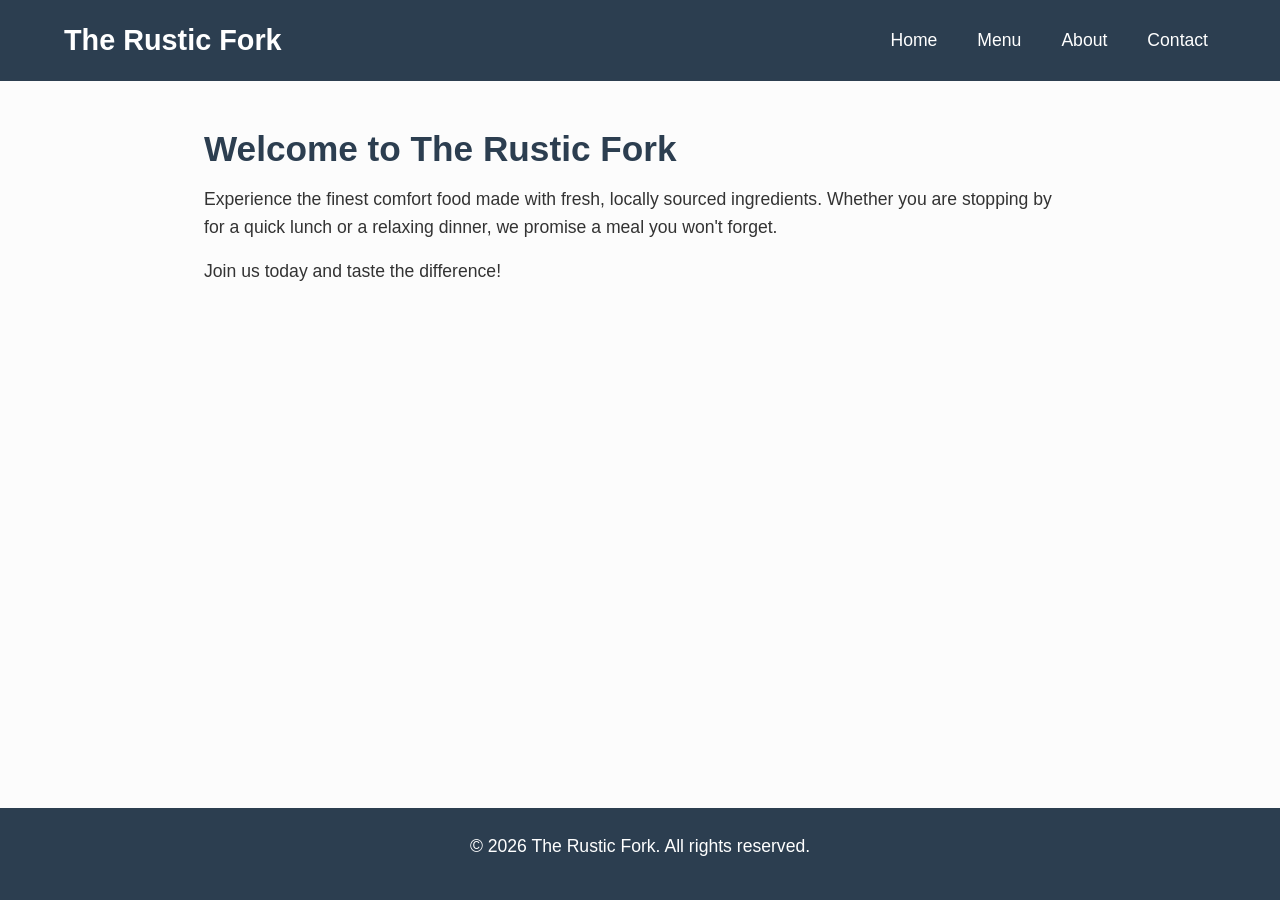
<file: index.html>
<!DOCTYPE html>
<html lang="en">
<head>
    <meta charset="UTF-8">
    <meta name="viewport" content="width=device-width, initial-scale=1.0">
    <title>The Rustic Fork - Home</title>
    <link rel="stylesheet" href="style.css">
</head>
<body>
    <header>
        <nav>
            <div class="logo">The Rustic Fork</div>
            <ul>
                <li><a href="index.html">Home</a></li>
                <li><a href="menu.html">Menu</a></li>
                <li><a href="about.html">About</a></li>
                <li><a href="contact.html">Contact</a></li>
            </ul>
        </nav>
    </header>

    <main>
        <h1>Welcome to The Rustic Fork</h1>
        <p>Experience the finest comfort food made with fresh, locally sourced ingredients. Whether you are stopping by for a quick lunch or a relaxing dinner, we promise a meal you won't forget.</p>
        <p>Join us today and taste the difference!</p>
    </main>

    <footer>
        <p>&copy; 2026 The Rustic Fork. All rights reserved.</p>
    </footer>
</body>
</html>
</file>
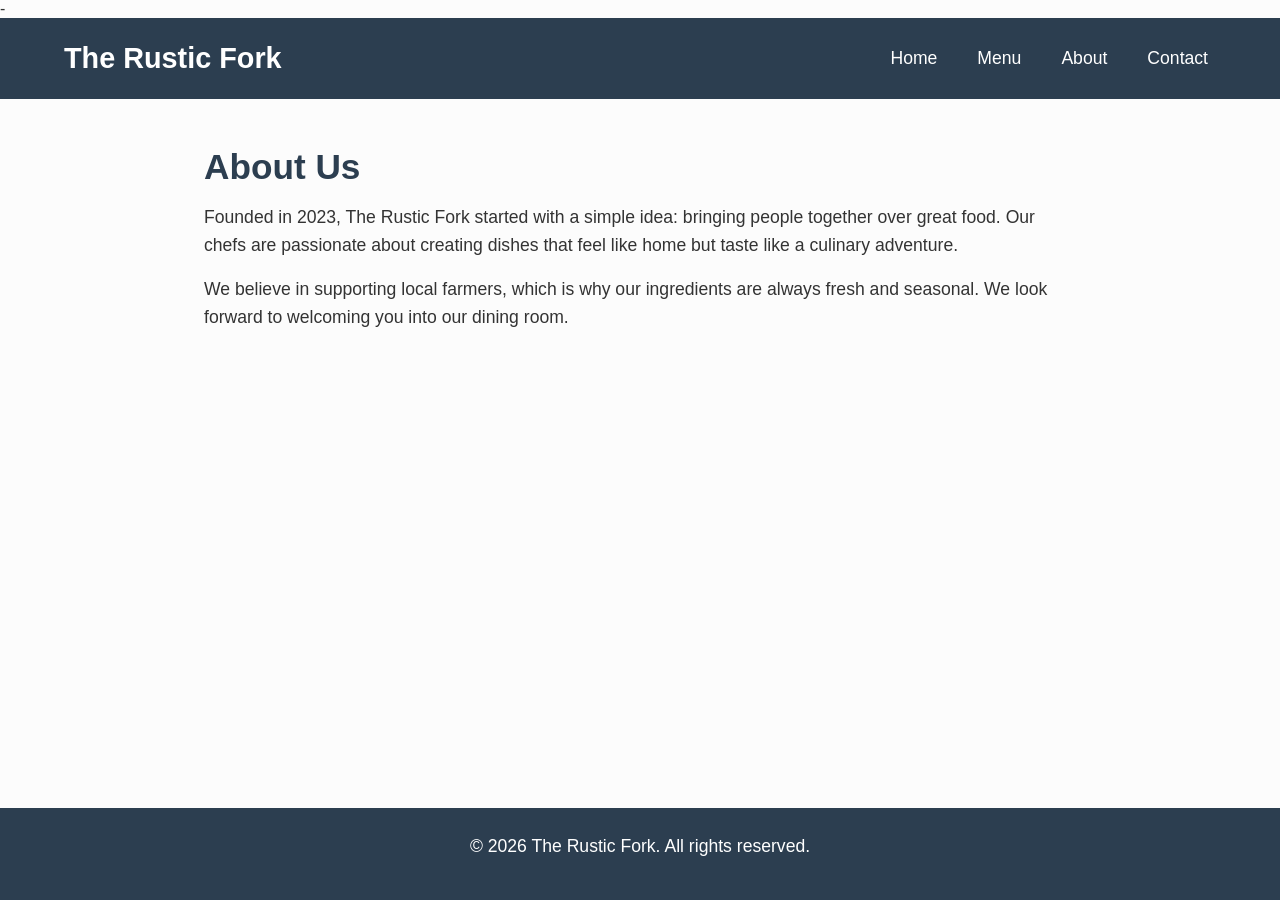
<file: about.html>
-<!DOCTYPE html>
<html lang="en">
<head>
    <meta charset="UTF-8">
    <meta name="viewport" content="width=device-width, initial-scale=1.0">
    <title>The Rustic Fork - About Us</title>
    <link rel="stylesheet" href="style.css">
</head>
<body>
    <header>
        <nav>
            <div class="logo">The Rustic Fork</div>
            <ul>
                <li><a href="index.html">Home</a></li>
                <li><a href="menu.html">Menu</a></li>
                <li><a href="about.html">About</a></li>
                <li><a href="contact.html">Contact</a></li>
            </ul>
        </nav>
    </header>

    <main>
        <h1>About Us</h1>
        <p>Founded in 2023, The Rustic Fork started with a simple idea: bringing people together over great food. Our chefs are passionate about creating dishes that feel like home but taste like a culinary adventure.</p>
        <p>We believe in supporting local farmers, which is why our ingredients are always fresh and seasonal. We look forward to welcoming you into our dining room.</p>
    </main>

    <footer>
        <p>&copy; 2026 The Rustic Fork. All rights reserved.</p>
    </footer>
</body>
</html>
</file>
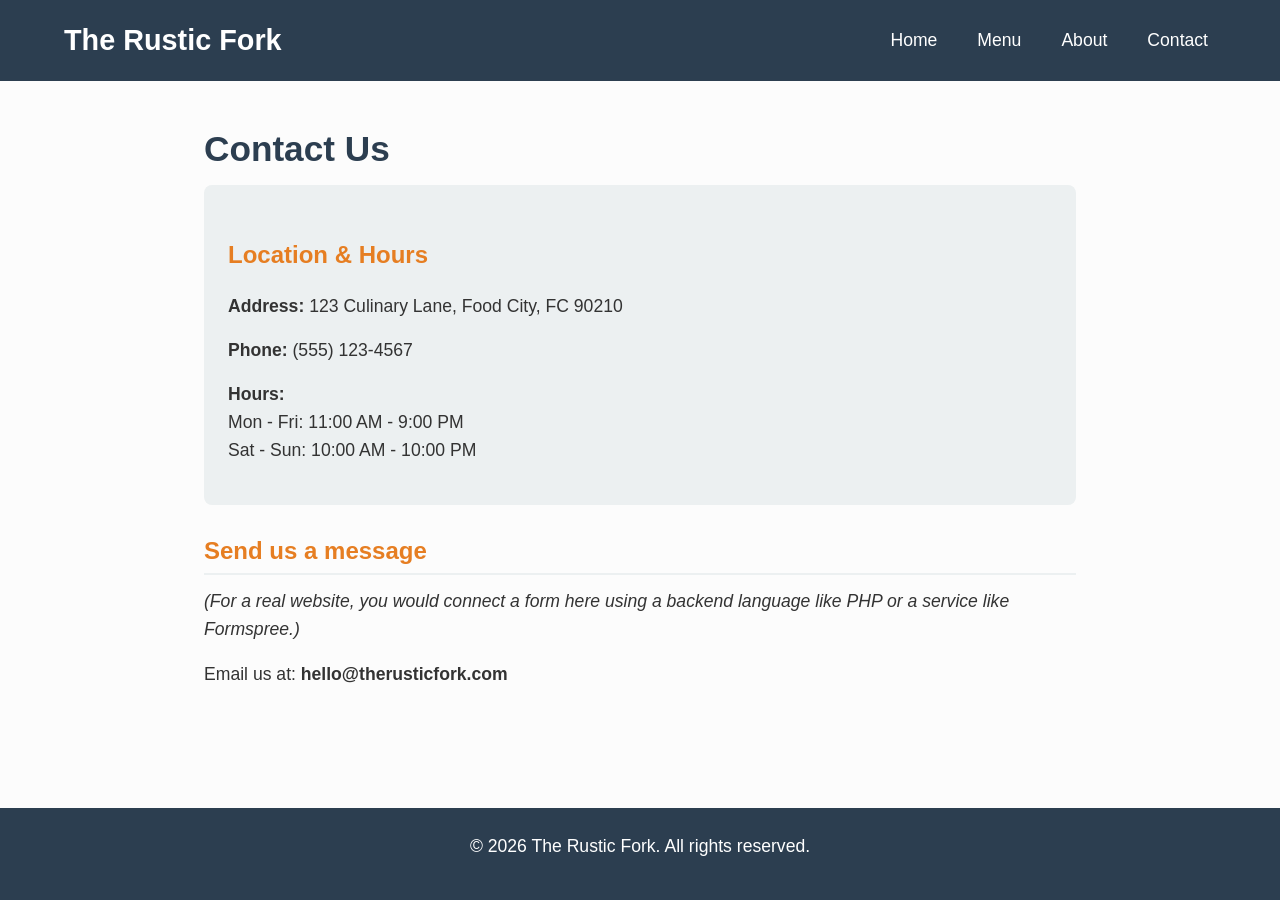
<file: contact.html>
<!DOCTYPE html>
<html lang="en">
<head>
    <meta charset="UTF-8">
    <meta name="viewport" content="width=device-width, initial-scale=1.0">
    <title>The Rustic Fork - Contact</title>
    <link rel="stylesheet" href="style.css">
</head>
<body>
    <header>
        <nav>
            <div class="logo">The Rustic Fork</div>
            <ul>
                <li><a href="index.html">Home</a></li>
                <li><a href="menu.html">Menu</a></li>
                <li><a href="about.html">About</a></li>
                <li><a href="contact.html">Contact</a></li>
            </ul>
        </nav>
    </header>

    <main>
        <h1>Contact Us</h1>
        
        <div class="contact-info">
            <h2>Location & Hours</h2>
            <p><strong>Address:</strong> 123 Culinary Lane, Food City, FC 90210</p>
            <p><strong>Phone:</strong> (555) 123-4567</p>
            <p><strong>Hours:</strong><br>
            Mon - Fri: 11:00 AM - 9:00 PM<br>
            Sat - Sun: 10:00 AM - 10:00 PM</p>
        </div>

        <h2>Send us a message</h2>
        <p><em>(For a real website, you would connect a form here using a backend language like PHP or a service like Formspree.)</em></p>
        <p>Email us at: <strong>hello@therusticfork.com</strong></p>
    </main>

    <footer>
        <p>&copy; 2026 The Rustic Fork. All rights reserved.</p>
    </footer>
</body>
</html>
</file>
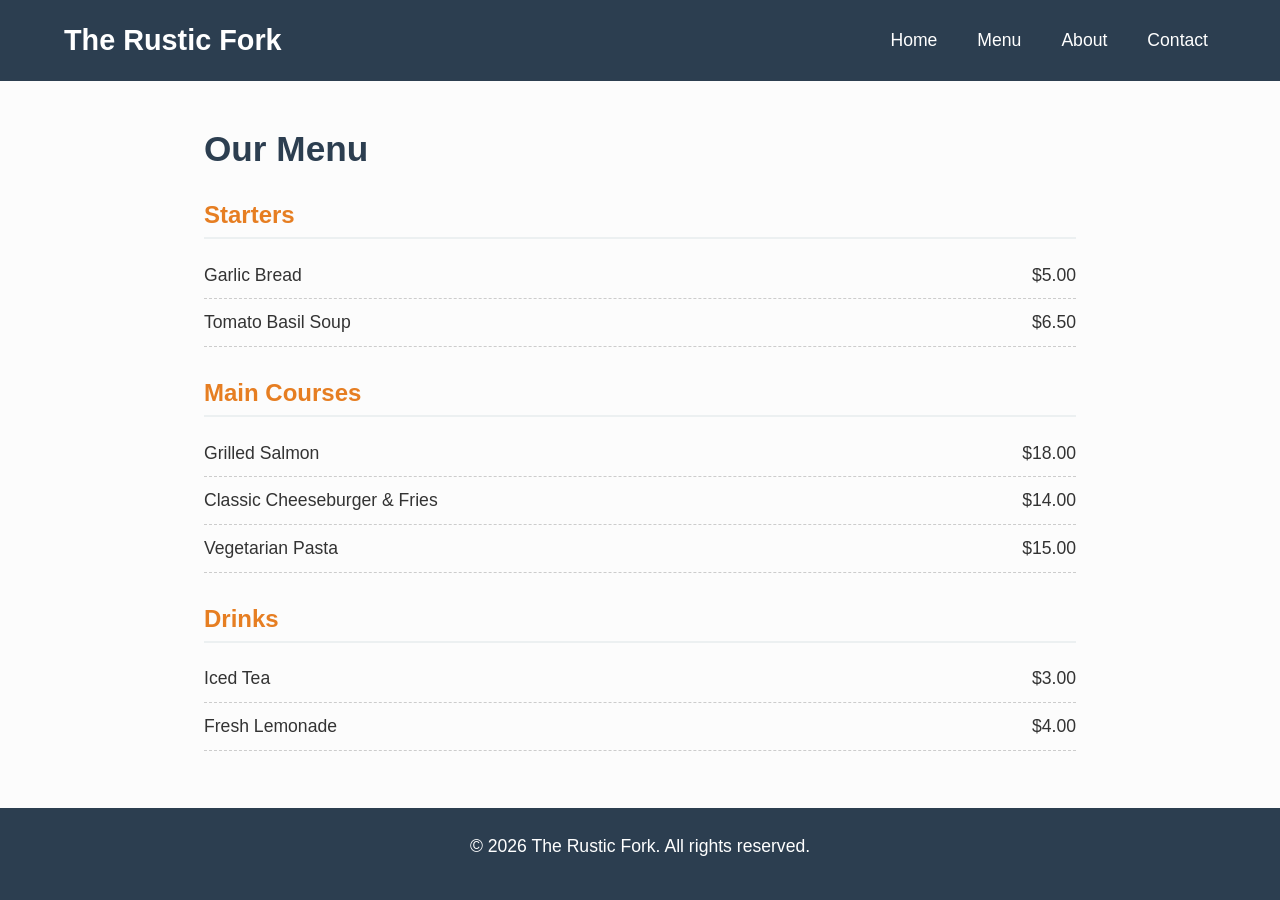
<file: menu.html>
<!DOCTYPE html>
<html lang="en">
<head>
    <meta charset="UTF-8">
    <meta name="viewport" content="width=device-width, initial-scale=1.0">
    <title>The Rustic Fork - Menu</title>
    <link rel="stylesheet" href="style.css">
</head>
<body>
    <header>
        <nav>
            <div class="logo">The Rustic Fork</div>
            <ul>
                <li><a href="index.html">Home</a></li>
                <li><a href="menu.html">Menu</a></li>
                <li><a href="about.html">About</a></li>
                <li><a href="contact.html">Contact</a></li>
            </ul>
        </nav>
    </header>

    <main>
        <h1>Our Menu</h1>
        
        <h2>Starters</h2>
        <div class="menu-item">
            <span>Garlic Bread</span>
            <span>$5.00</span>
        </div>
        <div class="menu-item">
            <span>Tomato Basil Soup</span>
            <span>$6.50</span>
        </div>

        <h2>Main Courses</h2>
        <div class="menu-item">
            <span>Grilled Salmon</span>
            <span>$18.00</span>
        </div>
        <div class="menu-item">
            <span>Classic Cheeseburger & Fries</span>
            <span>$14.00</span>
        </div>
        <div class="menu-item">
            <span>Vegetarian Pasta</span>
            <span>$15.00</span>
        </div>

        <h2>Drinks</h2>
        <div class="menu-item">
            <span>Iced Tea</span>
            <span>$3.00</span>
        </div>
        <div class="menu-item">
            <span>Fresh Lemonade</span>
            <span>$4.00</span>
        </div>
    </main>

    <footer>
        <p>&copy; 2026 The Rustic Fork. All rights reserved.</p>
    </footer>
</body>
</html>
</file>
<file: style.css>
/* style.css */
* {
    margin: 0;
    padding: 0;
    box-sizing: border-box;
    font-family: Arial, sans-serif;
}

body {
    background-color: #fcfcfc;
    color: #333;
    display: flex;
    flex-direction: column;
    min-height: 100vh; /* Keeps footer at the bottom */
}

header {
    background-color: #2c3e50;
    padding: 1.5rem 5%;
}

nav {
    display: flex;
    justify-content: space-between;
    align-items: center;
}

.logo {
    color: #fff;
    font-size: 1.8rem;
    font-weight: bold;
    text-align: center;
}

nav ul {
    list-style: none;
    display: flex;
    gap: 1.5rem;
}

nav a {
    color: #fff;
    text-decoration: none;
    font-size: 1.1rem;
    transition: color 0.3s;
    padding: 0.5rem;
}

nav a:hover {
    color: #f39c12;
}

main {
    flex: 1;
    padding: 3rem 5%;
    max-width: 1000px;
    margin: 0 auto;
    width: 100%;
}

h1 {
    color: #2c3e50;
    margin-bottom: 1rem;
    font-size: 2.2rem;
}

h2 {
    color: #e67e22;
    margin-top: 2rem;
    margin-bottom: 0.8rem;
    font-size: 1.5rem;
    border-bottom: 2px solid #ecf0f1;
    padding-bottom: 0.5rem;
}

p {
    line-height: 1.6;
    margin-bottom: 1rem;
    font-size: 1.1rem;
}

/* Menu Specific Styles */
.menu-item {
    display: flex;
    justify-content: space-between;
    border-bottom: 1px dashed #ccc;
    padding: 0.8rem 0;
    font-size: 1.1rem;
}

/* Contact Specific Styles */
.contact-info {
    margin-bottom: 2rem;
    background-color: #ecf0f1;
    padding: 1.5rem;
    border-radius: 8px;
}

footer {
    background-color: #2c3e50;
    color: #fff;
    text-align: center;
    padding: 1.5rem 5%;
    margin-top: auto;
}

/* =========================================
   RESPONSIVE DESIGN (Mobile & Tablets)
   ========================================= */
@media screen and (max-width: 768px) {
    /* Stack the navigation items vertically */
    nav {
        flex-direction: column;
        gap: 1rem;
    }

    /* Wrap navigation links if the screen gets very small */
    nav ul {
        flex-wrap: wrap;
        justify-content: center;
        gap: 1rem;
    }

    nav a {
        font-size: 1rem;
    }

    /* Reduce spacing for smaller screens */
    main {
        padding: 2rem 5%;
    }

    h1 {
        font-size: 1.8rem;
    }
    
    h2 {
        font-size: 1.3rem;
    }

    p, .menu-item {
        font-size: 1rem;
    }
    
    /* Make contact box fit better */
    .contact-info {
        padding: 1rem;
    }
}
</file>
